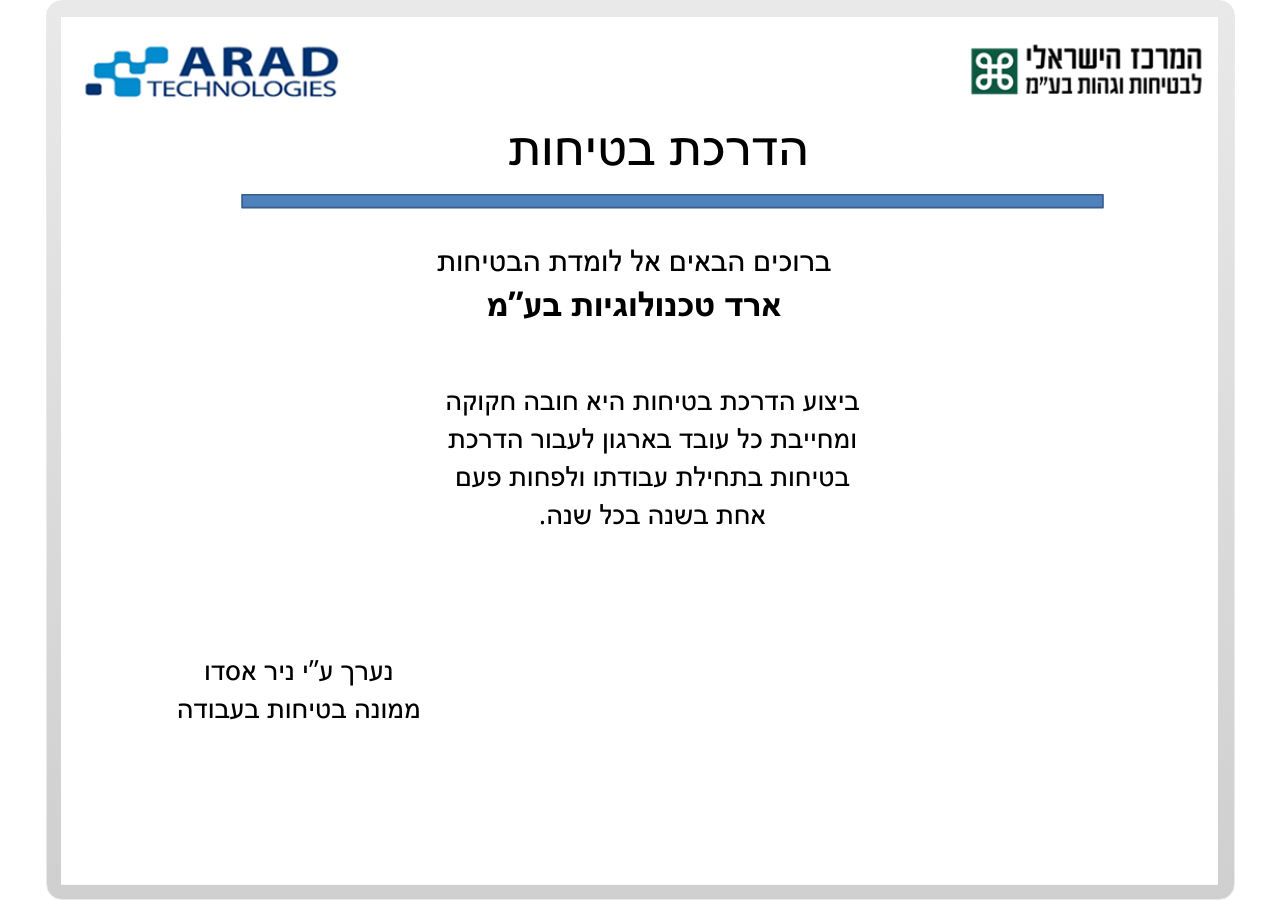
<file: index.html>
<!DOCTYPE html>
<html lang="en-US">
<head>
  <meta charset="utf-8">
  <!-- Created using Storyline 3 - http://www.articulate.com  -->
  <!-- version: 3.10.22406.0 -->
  <title>&#1500;&#1493;&#1502;&#1491;&#1514; &#1489;&#1496;&#1497;&#1495;&#1493;&#1514; &#1488;&#1512;&#1491; &#1496;&#1499;&#1504;&#1493;&#1500;&#1493;&#1490;&#1497;&#1493;&#1514;</title>
  <meta http-equiv="x-ua-compatible" content="IE=edge" />
  <meta name="viewport" content="width=device-width, initial-scale=1.0, user-scalable=no, shrink-to-fit=no, minimal-ui" />
  <meta name="apple-mobile-web-app-capable" content="yes" />
  <style>
    html, body { height: 100%; padding: 0; margin: 0 }
    #app { height: 100%; width: 100%; }
  </style>
  
  <script>window.THREE = { };</script>
</head>
<body style="background: #FFFFFF" class="cs-HTML theme-classic">
  <!-- 360 -->
  <script>!function(e){function n(e,i){return e.test(i)}function i(e){var i=e||navigator.userAgent,o=i.split("[FBAN");if(void 0!==o[1]&&(i=o[0]),this.apple={phone:n(t,i),ipod:n(d,i),tablet:!n(t,i)&&n(s,i),device:n(t,i)||n(d,i)||n(s,i)},this.amazon={phone:n(h,i),tablet:!n(h,i)&&n(a,i),device:n(h,i)||n(a,i)},this.android={phone:n(h,i)||n(b,i),tablet:!n(h,i)&&!n(b,i)&&(n(a,i)||n(r,i)),device:n(h,i)||n(a,i)||n(b,i)||n(r,i)},this.windows={phone:n(l,i),tablet:n(p,i),device:n(l,i)||n(p,i)},this.other={blackberry:n(f,i),blackberry10:n(u,i),opera:n(c,i),firefox:n(A,i),chrome:n(w,i),device:n(f,i)||n(u,i)||n(c,i)||n(A,i)||n(w,i)},this.seven_inch=n(v,i),this.any=this.apple.device||this.android.device||this.windows.device||this.other.device||this.seven_inch,this.phone=this.apple.phone||this.android.phone||this.windows.phone,this.tablet=this.apple.tablet||this.android.tablet||this.windows.tablet,"undefined"==typeof window)return this}function o(){var e=new i;return e.Class=i,e}var t=/iPhone/i,d=/iPod/i,s=/iPad/i,b=/(?=.*\bAndroid\b)(?=.*\bMobile\b)/i,r=/Android/i,h=/(?=.*\bAndroid\b)(?=.*\bSD4930UR\b)/i,a=/(?=.*\bAndroid\b)(?=.*\b(?:KFOT|KFTT|KFJWI|KFJWA|KFSOWI|KFTHWI|KFTHWA|KFAPWI|KFAPWA|KFARWI|KFASWI|KFSAWI|KFSAWA)\b)/i,l=/IEMobile/i,p=/(?=.*\bWindows\b)(?=.*\bARM\b)/i,f=/BlackBerry/i,u=/BB10/i,c=/Opera Mini/i,w=/(CriOS|Chrome)(?=.*\bMobile\b)/i,A=/(?=.*\bFirefox\b)(?=.*\bMobile\b)/i,v=new RegExp("(?:Nexus 7|BNTV250|Kindle Fire|Silk|GT-P1000)","i");"undefined"!=typeof module&&module.exports&&"undefined"==typeof window?module.exports=i:"undefined"!=typeof module&&module.exports&&"undefined"!=typeof window?module.exports=o():"function"==typeof define&&define.amd?define("isMobile",[],e.isMobile=o()):e.isMobile=o()}(this);
    window.isMobile.apple.tablet = window.isMobile.apple.tablet ||
      (navigator.platform === 'MacIntel' && navigator.maxTouchPoints > 1);
    window.isMobile.apple.device = window.isMobile.apple.device || window.isMobile.apple.tablet;
    window.isMobile.tablet = window.isMobile.tablet || window.isMobile.apple.tablet;
    window.isMobile.any = window.isMobile.any || window.isMobile.apple.tablet;
  </script>

  <div id="focus-sink" aria-hidden="true" tabIndex=-1"></div>

  <div id="preso"></div>
  <script>
    window.DS = {};
    window.globals = {
      DATA_PATH_BASE: '',
      HAS_FRAME: true,
      HAS_SLIDE: true,

      lmsPresent: true,
      tinCanPresent: false,
      cmi5Present: false,
      aoSupport: false,
      scale: 'show all',
      captureRc: false,
      browserSize: 'optimal',
      bgColor: '#FFFFFF',
      features: '',
      themeName: 'classic',
      preloaderColor: '#FFFFFF',
      suppressAnalytics: false,
      productChannel: 'perpetual',
      publishSource: 'storyline',
      aid: '',
      cid: '9ee16203-e3bd-46fb-8459-f0e522856671',
      playerVersion: '3.10.22406.0',
      maxIosVideoElements: 5,

      
      parseParams: function(qs) {
        if (window.globals.parsedParams != null) {
          return window.globals.parsedParams;
        }
        qs = (qs || window.location.search.substr(1)).split('+').join(' ');
        var params = {},
            tokens,
            re = /[?&]?([^=]+)=([^&]*)/g;

        while (tokens = re.exec(qs)) {
          params[decodeURIComponent(tokens[1]).trim()] =
            decodeURIComponent(tokens[2]).trim();
        }
        window.globals.parsedParams = params;
        return params;
      }

    };

    (function() {

      var classTypes = [ 'desktop', 'mobile', 'phone', 'tablet' ];

      var addDeviceClasses = function(prefix, testObj) {
        var curr, i;
        for (i = 0; i < classTypes.length; i++) {
          curr = classTypes[i];
          if (testObj[curr]) {
            document.body.classList.add(prefix + curr);
          }
        }
      };

      var params = window.globals.parseParams(),
          isDevicePreview = params.devicepreview === '1',
          isPhoneOverride = params.deviceType === 'phone' || (isDevicePreview && params.phone == '1'),
          isTabletOverride = (params.deviceType === 'tablet' || isDevicePreview) && !isPhoneOverride,
          isMobileOverride = isPhoneOverride || isTabletOverride;

      var deviceView = {
        desktop: !window.isMobile.any && !isMobileOverride,
        mobile: window.isMobile.any || isMobileOverride,
        phone: isPhoneOverride || (window.isMobile.phone && !isTabletOverride),
        tablet: isTabletOverride || window.isMobile.tablet
      };

      window.globals.deviceView = deviceView;
      window.isMobile.desktop = !window.isMobile.any;
      window.isMobile.mobile = window.isMobile.any;

      addDeviceClasses('view-', deviceView);

    })();
  </script>
  
  <script src='story_content/user.js' type=text/javascript></script>
  <div class="slide-loader"></div>

  <script type="text/javascript">
    if (window.globals.deviceView.isMobile) { var doc = document, loader = doc.body.querySelector('.slide-loader'); [ 1, 2, 3 ].forEach(function(n) { var d = doc.createElement('div'); d.style.backgroundColor = window.globals.preloaderColor; d.classList.add('mobile-loader-dot'); d.classList.add('dot' + n); loader.appendChild(d); }); }
  </script>

  <div class="mobile-load-title-overlay" style="display: none">
    <div class="mobile-load-title">&#1500;&#1493;&#1502;&#1491;&#1514; &#1489;&#1496;&#1497;&#1495;&#1493;&#1514; &#1488;&#1512;&#1491; &#1496;&#1499;&#1504;&#1493;&#1500;&#1493;&#1490;&#1497;&#1493;&#1514;</div>
  </div>

  <div class="mobile-chrome-warning"></div>

  <script>
    
    if (window.autoSpider && window.vInterfaceObject) {
      document.querySelector('.mobile-load-title-overlay').style.display = 'none';
    }
  </script>

  

  <link rel="stylesheet" href="html5/data/css/output.min.css" data-noprefix />
</body>
<script src="html5/lib/scripts/ds-bootstrap.min.js"></script>
</html>
</file>
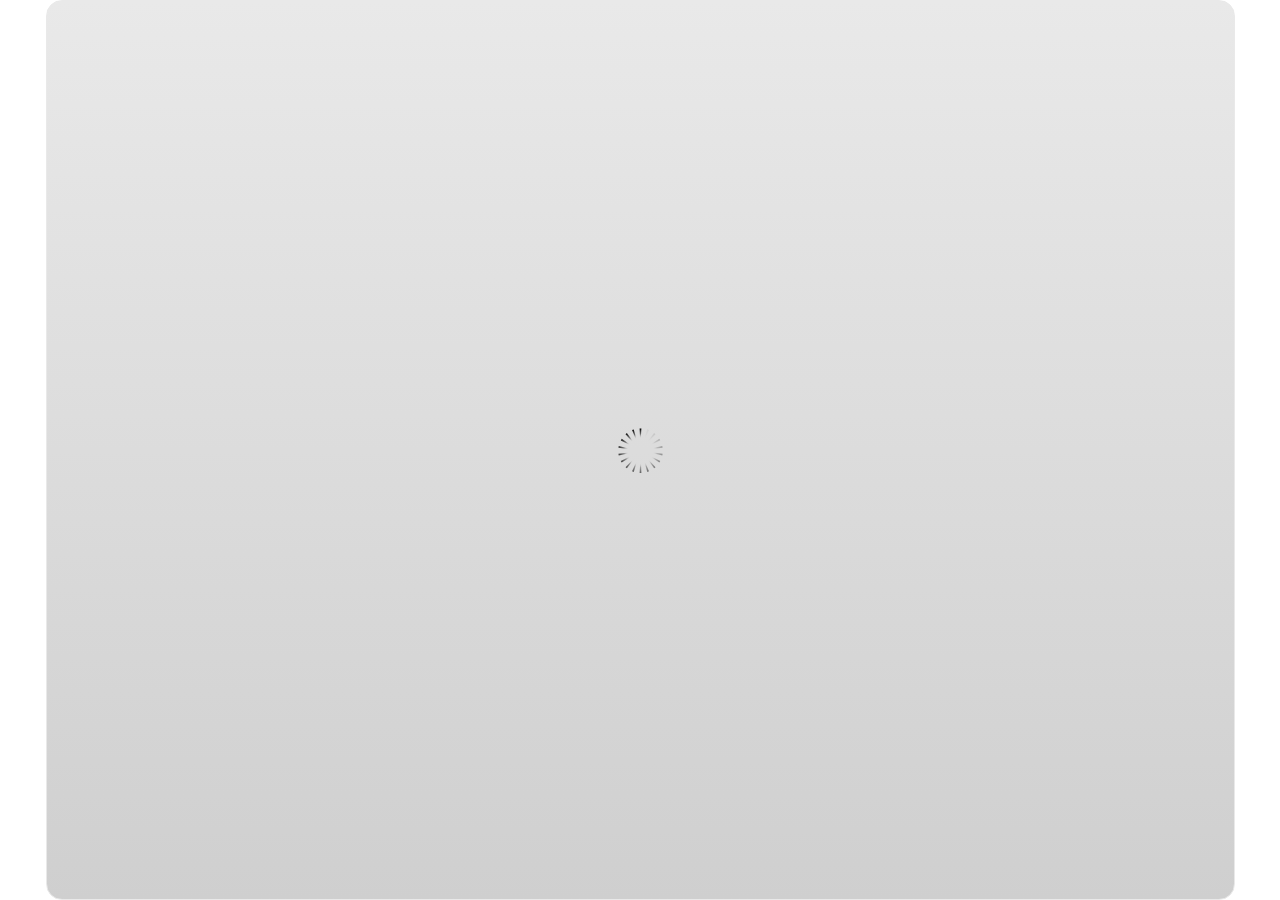
<file: index_lms.html>
<!DOCTYPE html>
<html lang="en-US">
<head>
  <meta charset="utf-8">
  <!-- Created using Storyline 3 - http://www.articulate.com  -->
  <!-- version: 3.10.22406.0 -->
  <title>&#1500;&#1493;&#1502;&#1491;&#1514; &#1489;&#1496;&#1497;&#1495;&#1493;&#1514; &#1488;&#1512;&#1491; &#1496;&#1499;&#1504;&#1493;&#1500;&#1493;&#1490;&#1497;&#1493;&#1514;</title>
  <meta http-equiv="x-ua-compatible" content="IE=edge" />
  <meta name="viewport" content="width=device-width, initial-scale=1.0, user-scalable=no, shrink-to-fit=no, minimal-ui" />
  <meta name="apple-mobile-web-app-capable" content="yes" />
  <style>
    html, body { height: 100%; padding: 0; margin: 0 }
    #app { height: 100%; width: 100%; }
  </style>
  <script src="lms/APIConstants.js" charset="utf-8"></script>
        <script src="lms/Configuration.js" charset="utf-8"></script>
        <script src="lms/UtilityFunctions.js" charset="utf-8"></script>
        <script src="lms/SCORM2004Functions.js" charset="utf-8"></script>
        <script src="lms/SCORMFunctions.js" charset="utf-8"></script>
        <script src="lms/AICCFunctions.js" charset="utf-8"></script>
        <script src="lms/NONEFunctions.js" charset="utf-8"></script>
        <script src="lms/LMSAPI.js" charset="utf-8"></script>
        <script src="lms/API.js" charset="utf-8"></script>

        <script>
          strContentLocation = "story.html";
          window.scormdriver_content = window;
          function LoadContent(){}
        </script>
  <script>window.THREE = { };</script>
</head>
<body style="background: #FFFFFF" class="cs-HTML theme-classic">
  <!-- 360 -->
  <script>!function(e){function n(e,i){return e.test(i)}function i(e){var i=e||navigator.userAgent,o=i.split("[FBAN");if(void 0!==o[1]&&(i=o[0]),this.apple={phone:n(t,i),ipod:n(d,i),tablet:!n(t,i)&&n(s,i),device:n(t,i)||n(d,i)||n(s,i)},this.amazon={phone:n(h,i),tablet:!n(h,i)&&n(a,i),device:n(h,i)||n(a,i)},this.android={phone:n(h,i)||n(b,i),tablet:!n(h,i)&&!n(b,i)&&(n(a,i)||n(r,i)),device:n(h,i)||n(a,i)||n(b,i)||n(r,i)},this.windows={phone:n(l,i),tablet:n(p,i),device:n(l,i)||n(p,i)},this.other={blackberry:n(f,i),blackberry10:n(u,i),opera:n(c,i),firefox:n(A,i),chrome:n(w,i),device:n(f,i)||n(u,i)||n(c,i)||n(A,i)||n(w,i)},this.seven_inch=n(v,i),this.any=this.apple.device||this.android.device||this.windows.device||this.other.device||this.seven_inch,this.phone=this.apple.phone||this.android.phone||this.windows.phone,this.tablet=this.apple.tablet||this.android.tablet||this.windows.tablet,"undefined"==typeof window)return this}function o(){var e=new i;return e.Class=i,e}var t=/iPhone/i,d=/iPod/i,s=/iPad/i,b=/(?=.*\bAndroid\b)(?=.*\bMobile\b)/i,r=/Android/i,h=/(?=.*\bAndroid\b)(?=.*\bSD4930UR\b)/i,a=/(?=.*\bAndroid\b)(?=.*\b(?:KFOT|KFTT|KFJWI|KFJWA|KFSOWI|KFTHWI|KFTHWA|KFAPWI|KFAPWA|KFARWI|KFASWI|KFSAWI|KFSAWA)\b)/i,l=/IEMobile/i,p=/(?=.*\bWindows\b)(?=.*\bARM\b)/i,f=/BlackBerry/i,u=/BB10/i,c=/Opera Mini/i,w=/(CriOS|Chrome)(?=.*\bMobile\b)/i,A=/(?=.*\bFirefox\b)(?=.*\bMobile\b)/i,v=new RegExp("(?:Nexus 7|BNTV250|Kindle Fire|Silk|GT-P1000)","i");"undefined"!=typeof module&&module.exports&&"undefined"==typeof window?module.exports=i:"undefined"!=typeof module&&module.exports&&"undefined"!=typeof window?module.exports=o():"function"==typeof define&&define.amd?define("isMobile",[],e.isMobile=o()):e.isMobile=o()}(this);
    window.isMobile.apple.tablet = window.isMobile.apple.tablet ||
      (navigator.platform === 'MacIntel' && navigator.maxTouchPoints > 1);
    window.isMobile.apple.device = window.isMobile.apple.device || window.isMobile.apple.tablet;
    window.isMobile.tablet = window.isMobile.tablet || window.isMobile.apple.tablet;
    window.isMobile.any = window.isMobile.any || window.isMobile.apple.tablet;
  </script>

  <div id="focus-sink" aria-hidden="true" tabIndex=-1"></div>

  <div id="preso"></div>
  <script>
    window.DS = {};
    window.globals = {
      DATA_PATH_BASE: '',
      HAS_FRAME: true,
      HAS_SLIDE: true,

      lmsPresent: true,
      tinCanPresent: false,
      cmi5Present: false,
      aoSupport: false,
      scale: 'show all',
      captureRc: false,
      browserSize: 'optimal',
      bgColor: '#FFFFFF',
      features: '',
      themeName: 'classic',
      preloaderColor: '#FFFFFF',
      suppressAnalytics: false,
      productChannel: 'perpetual',
      publishSource: 'storyline',
      aid: '',
      cid: '9ee16203-e3bd-46fb-8459-f0e522856671',
      playerVersion: '3.10.22406.0',
      maxIosVideoElements: 5,

      
      parseParams: function(qs) {
        if (window.globals.parsedParams != null) {
          return window.globals.parsedParams;
        }
        qs = (qs || window.location.search.substr(1)).split('+').join(' ');
        var params = {},
            tokens,
            re = /[?&]?([^=]+)=([^&]*)/g;

        while (tokens = re.exec(qs)) {
          params[decodeURIComponent(tokens[1]).trim()] =
            decodeURIComponent(tokens[2]).trim();
        }
        window.globals.parsedParams = params;
        return params;
      }

    };

    (function() {

      var classTypes = [ 'desktop', 'mobile', 'phone', 'tablet' ];

      var addDeviceClasses = function(prefix, testObj) {
        var curr, i;
        for (i = 0; i < classTypes.length; i++) {
          curr = classTypes[i];
          if (testObj[curr]) {
            document.body.classList.add(prefix + curr);
          }
        }
      };

      var params = window.globals.parseParams(),
          isDevicePreview = params.devicepreview === '1',
          isPhoneOverride = params.deviceType === 'phone' || (isDevicePreview && params.phone == '1'),
          isTabletOverride = (params.deviceType === 'tablet' || isDevicePreview) && !isPhoneOverride,
          isMobileOverride = isPhoneOverride || isTabletOverride;

      var deviceView = {
        desktop: !window.isMobile.any && !isMobileOverride,
        mobile: window.isMobile.any || isMobileOverride,
        phone: isPhoneOverride || (window.isMobile.phone && !isTabletOverride),
        tablet: isTabletOverride || window.isMobile.tablet
      };

      window.globals.deviceView = deviceView;
      window.isMobile.desktop = !window.isMobile.any;
      window.isMobile.mobile = window.isMobile.any;

      addDeviceClasses('view-', deviceView);

    })();
  </script>
  
  <script src='story_content/user.js' type=text/javascript></script>
  <div class="slide-loader"></div>

  <script type="text/javascript">
    if (window.globals.deviceView.isMobile) { var doc = document, loader = doc.body.querySelector('.slide-loader'); [ 1, 2, 3 ].forEach(function(n) { var d = doc.createElement('div'); d.style.backgroundColor = window.globals.preloaderColor; d.classList.add('mobile-loader-dot'); d.classList.add('dot' + n); loader.appendChild(d); }); }
  </script>

  <div class="mobile-load-title-overlay" style="display: none">
    <div class="mobile-load-title">&#1500;&#1493;&#1502;&#1491;&#1514; &#1489;&#1496;&#1497;&#1495;&#1493;&#1514; &#1488;&#1512;&#1491; &#1496;&#1499;&#1504;&#1493;&#1500;&#1493;&#1490;&#1497;&#1493;&#1514;</div>
  </div>

  <div class="mobile-chrome-warning"></div>

  <script>
    
    if (window.autoSpider && window.vInterfaceObject) {
      document.querySelector('.mobile-load-title-overlay').style.display = 'none';
    }
  </script>

  <iframe name="AICCComm" src="lms/AICCComm.html" style="display:none;"></iframe>
        <iframe name="rusticisoftware_aicc_results" src="lms/blank.html" style="display:none;"></iframe>
        <iframe name="NothingFrame" src="lms/blank.html" style="display:none;"></iframe>

  <link rel="stylesheet" href="html5/data/css/output.min.css" data-noprefix />
</body>
<script src="html5/lib/scripts/ds-bootstrap.min.js"></script>
</html>
</file>
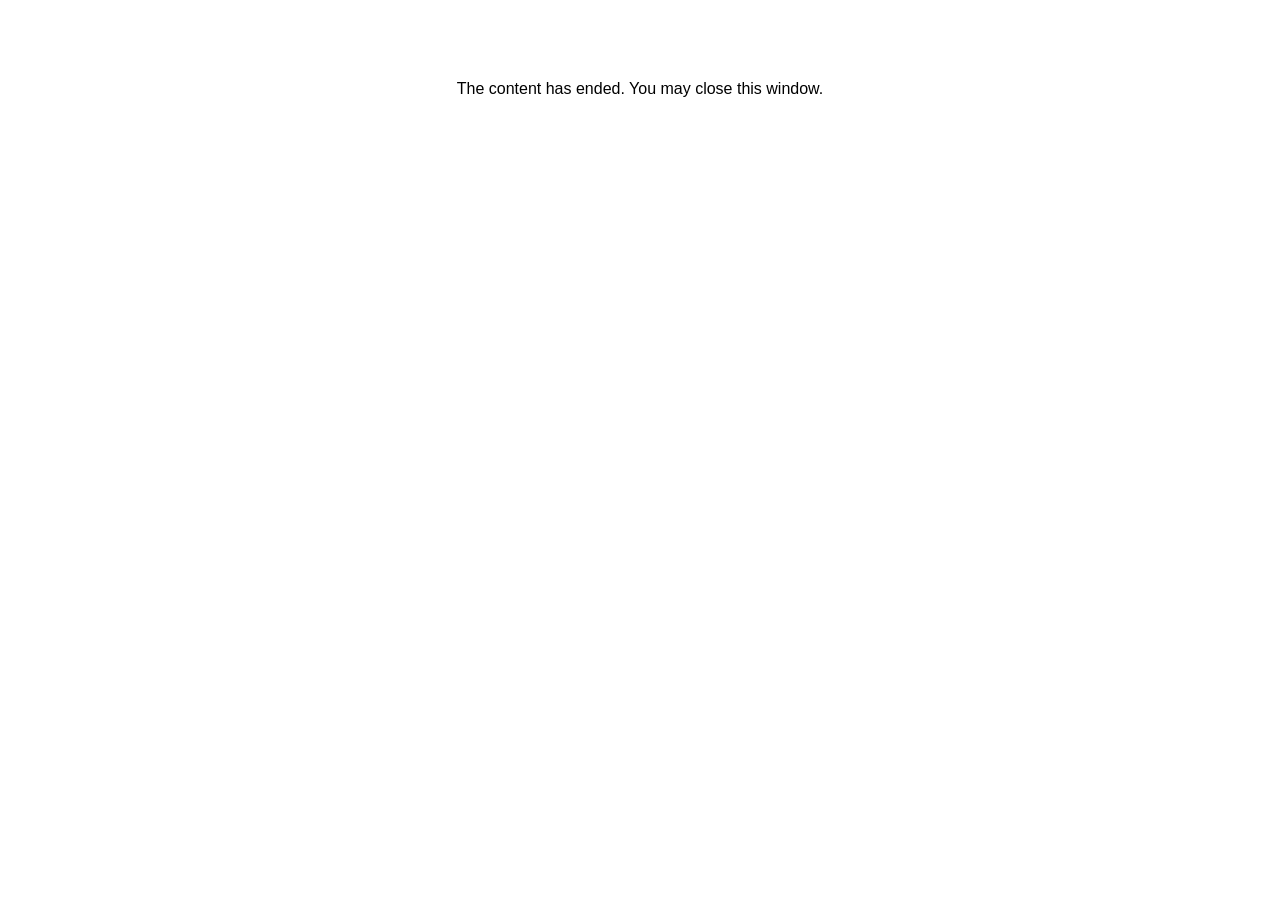
<file: lms/goodbye.html>
<html><body bgcolor="#ffffff">
<center>
<br><br><br><br><font face="Open Sans, articulate, tahoma, arial" size="3" color: "#333333">
The content has ended. You may close this window.
</font>
</center>
</body></html>
</file>
<file: html5/data/css/output.min.css>
@font-face {
  font-family: 'Open SansBold CharsBold5C85E773';
  src: url('[data-uri]');
  font-style: normal;
  font-weight: normal;
}
@font-face {
  font-family: 'Open Sans Charset1_ 5hM2EFC0194';
  src: url('[data-uri]');
  font-style: normal;
  font-weight: normal;
}
@font-face {
  font-family: 'Arial Charset1_ 6EgPlXG27A09F30';
  src: url('[data-uri]');
  font-style: normal;
  font-weight: normal;
}
@font-face {
  font-family: 'ArialBold Charset1_Bold3C6A9683';
  src: url('[data-uri]');
  font-style: normal;
  font-weight: normal;
}
@font-face {
  font-family: 'Wingdings Charset1_ 5pn7EEFC9BC';
  src: url('[data-uri]');
  font-style: normal;
  font-weight: normal;
}
@font-face {
  font-family: 'Symbol Charset1_ 6C3l7i87497200';
  src: url('[data-uri]');
  font-style: normal;
  font-weight: normal;
}
@font-face {
  font-family: 'Open Sans Charset0_v9TY33EDE6F2';
  src: url('[data-uri]');
  font-style: normal;
  font-weight: normal;
}
.cs-npnxnanbnsnfns00000000001 .cs-infopanel  {
  box-shadow: 0 1px 0 rgba(184, 184, 184, 1);
  background: rgba(255, 255, 255, 1);
}
.cs-npnxnanbnsnfns00000000001 .cs-infopanel .cs-link {
  color: rgba(124, 34, 128, 1);
}
.cs-npnxnanbnsnfns00000000001 .cs-infopanel .cs-link:hover {
  color: rgba(0, 0, 238, 1);
}
.cs-npnxnanbnsnfns00000000001 .cs-infopanel .cs-name {
  color: rgba(68, 68, 68, 1);
}
.cs-npnxnanbnsnfns00000000001 .cs-infopanel .cs-title {
  color: rgba(153, 153, 153, 1);
}
.cs-npnxnanbnsnfns00000000001 .cs-infopanelpopup  {
  box-shadow: 0 1px 0 rgba(184, 184, 184, 1);
  background: linear-gradient(180deg, rgba(233, 233, 233, 1) 0%, rgba(207, 207, 207, 1) 100%);
}
.cs-npnxnanbnsnfns00000000001 .cs-infopanelpopup .cs-link {
  color: rgba(124, 34, 128, 1);
}
.cs-npnxnanbnsnfns00000000001 .cs-infopanelpopup .cs-link:hover {
  color: rgba(0, 0, 238, 1);
}
.cs-npnxnanbnsnfns00000000001 .cs-infopanelpopup .cs-name {
  color: rgba(68, 68, 68, 1);
}
.cs-npnxnanbnsnfns00000000001 .cs-infopanelpopup .cs-bio {
  color: rgba(153, 153, 153, 1);
}
.cs-npnxnanbnsnfns00000000001 .cs-timer  {
  color: rgba(85, 85, 85, 1);
}
.cs-npnxnanbnsnfns00000000001 .cs-duration stop:first-child {
  stop-color: rgba(0, 215, 255, 1);
}
.cs-npnxnanbnsnfns00000000001 .cs-duration stop:last-child {
  stop-color: rgba(0, 171, 255, 1);
}
.cs-npnxnanbnsnfns00000000001 .cs-elapsed stop:first-child {
  stop-color: rgba(254, 227, 71, 1);
}
.cs-npnxnanbnsnfns00000000001 .cs-elapsed stop:last-child {
  stop-color: rgba(252, 204, 42, 1);
}
.cs-npnxnanbnsnfns00000000001 .cs-timer .cs-pie .cs-innerstroke {
  stroke: rgba(199, 199, 199, 1);
}
.cs-npnxnanbnsnfns00000000001 .cs-timer .cs-pie .cs-innerborder {
  stroke: rgba(255, 255, 255, 1);
}
.cs-npnxnanbnsnfns00000000001 .cs-window  {
  box-shadow: 0 8px 5px rgba(0, 0, 0, 0.2);
  border-color: rgba(234, 234, 234, 1);
  background: rgba(243, 243, 243, 1);
  color: rgba(85, 85, 85, 1);
}
.cs-npnxnanbnsnfns00000000001 .cs-window .cs-diva {
  border-color: rgba(247, 247, 247, 1);
}
.cs-npnxnanbnsnfns00000000001 .cs-window .cs-divb {
  border-color: rgba(211, 211, 211, 1);
}
.cs-npnxnanbnsnfns00000000001 .cs-editor .cs-editor-slide {
  color: rgba(85, 85, 85, 1);
}
.cs-npnxnanbnsnfns00000000001 .cs-editor .cs-editor-html {
  color: rgba(68, 68, 68, 1);
}
.cs-npnxnanbnsnfns00000000001 .cs-editor .cs-editor-button {
  text-shadow: 0 1px 0 rgba(240, 240, 240, 1);
  color: rgba(53, 53, 53, 1);
  border-color: rgba(177, 177, 177, 1);
  background: linear-gradient(180deg, rgba(245, 245, 245, 1) 0%, rgba(199, 199, 199, 1) 100%);
}
.cs-npnxnanbnsnfns00000000001 .cs-editor .cs-editor-button:hover {
  background: linear-gradient(180deg, rgba(242, 242, 242, 1) 0%, rgba(175, 175, 175, 1) 100%);
}
.cs-npnxnanbnsnfns00000000001 .cs-editor .cs-editor-button:active {
  background: linear-gradient(180deg, rgba(199, 199, 199, 1) 0%, rgba(244, 244, 244, 1) 100%);
}
.cs-npnxnanbnsnfns00000000001 .cs-listitem  {
  color: rgba(53, 53, 53, 1);
  border-color: rgba(223, 223, 223, 1);
}
.cs-npnxnanbnsnfns00000000001 .cs-listitem.cs-viewed {
  color: rgba(144, 144, 144, 1);
}
.cs-npnxnanbnsnfns00000000001 .cs-listitem.cs-selected {
  color: rgba(53, 53, 53, 1);
  background: rgba(192, 226, 241, 1);
}
.cs-npnxnanbnsnfns00000000001 .cs-listitem.cs-selected:hover {
  background: rgba(192, 226, 241, 1);
}
.cs-npnxnanbnsnfns00000000001 .cs-listitem.cs-selected.hover {
  background: rgba(192, 226, 241, 1);
}
.cs-npnxnanbnsnfns00000000001 .cs-listitem.cs-selected:focus {
  background: rgba(192, 226, 241, 1);
}
.cs-npnxnanbnsnfns00000000001 .cs-listitem .cs-icon-carrot {
  fill: rgba(53, 53, 53, 1);
}
.cs-npnxnanbnsnfns00000000001 .cs-listitem .cs-icon-carrot .cs-shadow {
  fill: rgba(255, 255, 255, 1);
}
.cs-npnxnanbnsnfns00000000001 .cs-listitem:hover {
  background: rgba(230, 230, 230, 1);
}
.cs-npnxnanbnsnfns00000000001 .cs-listitem.hover {
  background: rgba(230, 230, 230, 1);
}
.cs-npnxnanbnsnfns00000000001 .cs-listitem:focus {
  background: rgba(230, 230, 230, 1);
}
.cs-npnxnanbnsnfns00000000001 .cs-glossary  {
  color: rgba(53, 53, 53, 1);
}
.cs-npnxnanbnsnfns00000000001 .cs-glossary .cs-scrolling-panel {
  background: rgba(231, 231, 231, 1);
}
.cs-npnxnanbnsnfns00000000001 .cs-glossary .cs-term.cs-selected .cs-choice-list-trigger {
  color: rgba(53, 53, 53, 1);
  background: rgba(192, 226, 241, 1);
}
.cs-npnxnanbnsnfns00000000001 .cs-glossary .cs-term.cs-selected .cs-choice-list-trigger:focus {
  color: rgba(53, 53, 53, 1);
  background: rgba(192, 226, 241, 1);
}
.cs-npnxnanbnsnfns00000000001 .cs-glossary .cs-term:hover .cs-choice-list-trigger {
  background: rgba(230, 230, 230, 1);
}
.cs-npnxnanbnsnfns00000000001 .cs-glossary .cs-term.hover .cs-choice-list-trigger {
  background: rgba(230, 230, 230, 1);
}
.cs-npnxnanbnsnfns00000000001 .cs-glossary .cs-term .cs-choice-list-trigger:focus {
  background: rgba(230, 230, 230, 1);
}
.cs-npnxnanbnsnfns00000000001 .cs-glossary .cs-diva {
  border-color: rgba(226, 226, 226, 1);
}
.cs-npnxnanbnsnfns00000000001 .cs-glossary .cs-divb {
  border-color: rgba(226, 226, 226, 1);
}
.cs-npnxnanbnsnfns00000000001 .cs-glossary .cs-divc {
  border-color: rgba(250, 250, 250, 1);
}
.cs-npnxnanbnsnfns00000000001 .cs-glossary .cs-heading {
  color: rgba(68, 68, 68, 1);
}
.cs-npnxnanbnsnfns00000000001 .cs-resource .cs-separator {
  border-color: rgba(224, 224, 224, 1);
}
.cs-npnxnanbnsnfns00000000001 .cs-outline  {
  color: rgba(68, 68, 68, 1);
}
.cs-npnxnanbnsnfns00000000001 .cs-outline .cs-diva {
  border-color: rgba(198, 198, 198, 1);
}
.cs-npnxnanbnsnfns00000000001 .cs-outline .cs-divb {
  border-color: rgba(249, 249, 249, 1);
}
.cs-npnxnanbnsnfns00000000001 .cs-outline .cs-divc {
  border-color: rgba(225, 225, 225, 1);
}
.cs-npnxnanbnsnfns00000000001 .cs-outline .cs-search-filter:hover {
  color: rgba(0, 0, 238, 1);
}
.cs-npnxnanbnsnfns00000000001 .cs-outline .cs-search-filter.hover {
  color: rgba(0, 0, 238, 1);
}
.cs-npnxnanbnsnfns00000000001 .cs-transcript  {
  color: rgba(68, 68, 68, 1);
}
.cs-npnxnanbnsnfns00000000001 .cs-transcript .cs-div {
  border-color: rgba(225, 225, 225, 1);
}
.cs-npnxnanbnsnfns00000000001 .cs-tabs:not(.topmenu-item) {
  color: rgba(85, 85, 85, 1);
}
.cs-npnxnanbnsnfns00000000001 .cs-tabs .cs-inner-button:not(.topmenu-item) {
  text-shadow: 0 1px 0 rgba(240, 240, 240, 1);
}
.cs-npnxnanbnsnfns00000000001 .cs-tabs:hover:not(.topmenu-item) {
  color: rgba(51, 51, 51, 1);
}
.cs-npnxnanbnsnfns00000000001 .cs-tabs.cs-selected {
  background: rgba(243, 243, 243, 1);
  color: rgba(51, 51, 51, 1);
}
.cs-npnxnanbnsnfns00000000001 .cs-seekcontrol  {
  background: linear-gradient(180deg, rgba(245, 245, 245, 1) 0%, rgba(199, 199, 199, 1) 100%);
  border-color: rgba(177, 177, 177, 1);
}
.cs-npnxnanbnsnfns00000000001 .cs-seekcontrol .cs-button:hover .cs-icon {
  fill: rgba(85, 85, 85, 1);
}
.cs-npnxnanbnsnfns00000000001 .cs-seekcontrol .cs-button.hover .cs-icon {
  fill: rgba(85, 85, 85, 1);
}
.cs-npnxnanbnsnfns00000000001 .cs-seekcontrol .cs-button .cs-icon-shadow {
  fill: rgba(240, 240, 240, 1);
}
.cs-npnxnanbnsnfns00000000001 .cs-seekcontrol .cs-button .cs-icon {
  fill: rgba(45, 45, 45, 1);
}
.cs-npnxnanbnsnfns00000000001 .cs-seekcontrol .cs-seek .cs-fill {
  background: rgba(255, 255, 255, 1);
}
.cs-npnxnanbnsnfns00000000001 .cs-seekcontrol .cs-seek {
  background: rgba(231, 231, 231, 1);
  border-color: rgba(184, 184, 184, 1);
}
.cs-npnxnanbnsnfns00000000001 .cs-searchinput .cs-input {
  color: rgba(138, 138, 138, 1);
  border-color: rgba(173, 173, 173, 1);
  background: rgba(223, 223, 223, 1);
}
.cs-npnxnanbnsnfns00000000001 .cs-searchinput .cs-input:focus {
  color: rgba(51, 51, 51, 1);
  background: rgba(250, 250, 250, 1);
}
.cs-npnxnanbnsnfns00000000001 .cs-searchinput .cs-input:hover {
  box-shadow: inset 0 0 1px 0 rgba(107, 248, 255, 1);
}
.cs-npnxnanbnsnfns00000000001 .cs-searchinput .cs-input.hover {
  box-shadow: inset 0 0 1px 0 rgba(107, 248, 255, 1);
}
.cs-npnxnanbnsnfns00000000001 .cs-searchinput .cs-button .cs-icon {
  fill: rgba(138, 138, 138, 1);
}
.cs-npnxnanbnsnfns00000000001 .cs-searchinput .cs-button:hover {
  fill: linear-gradient(180deg, rgba(245, 245, 245, 1) 0%, rgba(199, 199, 199, 1) 100%);
}
.cs-npnxnanbnsnfns00000000001 .cs-searchinput .cs-button.hover {
  fill: linear-gradient(180deg, rgba(245, 245, 245, 1) 0%, rgba(199, 199, 199, 1) 100%);
}
.cs-npnxnanbnsnfns00000000001 .cs-menu  {
  box-shadow: 0 1px 0 rgba(184, 184, 184, 1);
  background: rgba(243, 243, 243, 1);
}
.cs-npnxnanbnsnfns00000000001 .cs-topmenu-item.active .cs-tab {
  background: rgba(243, 243, 243, 1);
}
.cs-npnxnanbnsnfns00000000001 .cs-logo  {
  box-shadow: 0 1px 0 rgba(184, 184, 184, 1);
  background: rgba(255, 255, 255, 1);
}
.cs-npnxnanbnsnfns00000000001 .cs-checkbox  {
  color: rgba(68, 68, 68, 1);
}
.cs-npnxnanbnsnfns00000000001 .cs-checkbox:hover {
  border-color: rgba(107, 248, 255, 1);
}
.cs-npnxnanbnsnfns00000000001 .cs-checkbox.hover {
  border-color: rgba(107, 248, 255, 1);
}
.cs-npnxnanbnsnfns00000000001 .cs-checkbox .cs-box {
  color: rgba(255, 255, 255, 1);
  border-color: rgba(184, 184, 184, 1);
}
.cs-npnxnanbnsnfns00000000001 .cs-checkbox .cs-box:checked::after {
  color: rgba(51, 204, 0, 1);
}
.cs-npnxnanbnsnfns00000000001 .cs-button  {
  text-shadow: 0 1px 0 rgba(240, 240, 240, 1);
  color: rgba(53, 53, 53, 1);
  border-color: rgba(177, 177, 177, 1);
  background: linear-gradient(180deg, rgba(245, 245, 245, 1) 0%, rgba(199, 199, 199, 1) 100%);
  box-shadow: 0 1px 0 rgba(207, 207, 207, 1);
}
.cs-npnxnanbnsnfns00000000001 .cs-button .cs-icon {
  fill: rgba(53, 53, 53, 1);
}
.cs-npnxnanbnsnfns00000000001 .cs-button .cs-icon-shadow {
  fill: rgba(240, 240, 240, 1);
}
.cs-npnxnanbnsnfns00000000001 .cs-button:hover {
  background: linear-gradient(180deg, rgba(242, 242, 242, 1) 0%, rgba(175, 175, 175, 1) 100%);
}
.cs-npnxnanbnsnfns00000000001 .cs-button.hover {
  background: linear-gradient(180deg, rgba(242, 242, 242, 1) 0%, rgba(175, 175, 175, 1) 100%);
}
.cs-npnxnanbnsnfns00000000001 .cs-button:active {
  background: linear-gradient(180deg, rgba(199, 199, 199, 1) 0%, rgba(244, 244, 244, 1) 100%);
}
.cs-npnxnanbnsnfns00000000001 .cs-button.cs-disabled:hover {
  background: linear-gradient(180deg, rgba(245, 245, 245, 1) 0%, rgba(199, 199, 199, 1) 100%);
}
.cs-npnxnanbnsnfns00000000001 .cs-button.cs-disabled.hover {
  background: linear-gradient(180deg, rgba(245, 245, 245, 1) 0%, rgba(199, 199, 199, 1) 100%);
}
.cs-npnxnanbnsnfns00000000001 .cs-button.cs-disabled:active {
  background: linear-gradient(180deg, rgba(245, 245, 245, 1) 0%, rgba(199, 199, 199, 1) 100%);
}
.cs-npnxnanbnsnfns00000000001 .cs-button.cs-volume:hover {
  background: linear-gradient(180deg, rgba(245, 245, 245, 1) 0%, rgba(199, 199, 199, 1) 100%);
}
.cs-npnxnanbnsnfns00000000001 .cs-button.cs-volume.hover {
  background: linear-gradient(180deg, rgba(245, 245, 245, 1) 0%, rgba(199, 199, 199, 1) 100%);
}
.cs-npnxnanbnsnfns00000000001 .cs-button.cs-volume:active {
  background: linear-gradient(180deg, rgba(245, 245, 245, 1) 0%, rgba(199, 199, 199, 1) 100%);
}
.cs-npnxnanbnsnfns00000000001.cs-base  {
  color: rgba(85, 85, 85, 1);
  border-color: rgba(233, 233, 233, 1);
  background: linear-gradient(180deg, rgba(233, 233, 233, 1) 0%, rgba(207, 207, 207, 1) 100%);
}
.cs-npnxnanbnsnfns00000000001.cs-base .cs-separator .cs-diva {
  background: rgba(211, 211, 211, 1);
}
.cs-npnxnanbnsnfns00000000001.cs-base .cs-separator .cs-divb {
  background: rgba(247, 247, 247, 1);
}
.cs-npnxnanbnsnfns00000000001.cs-base .cs-topmenu-item.active .cs-tab {
  border-color: rgba(211, 211, 211, 1);
}
.cs-npnxnanbnsnfns00000000001.cs-base .cs-topmenu-item.active .cs-panel {
  border-color: rgba(211, 211, 211, 1);
}
.cs-npnxnanbnsnfns00000000001.cs-base .cs-left {
  background: linear-gradient(180deg, rgba(219, 219, 219, 1) 0%, rgba(195, 195, 195, 1) 100%);
}
.cs-npnxnanbnsnfns00000000001.cs-base .cs-area-primary .cs-slide-container {
  background: linear-gradient(180deg, rgba(233, 233, 233, 1) 0%, rgba(207, 207, 207, 1) 100%);
}
.cs-npnxnanbnsnfns00000000001 .cs-volume::-moz-range-thumb {
  border-color: rgba(165, 165, 165, 1);
  box-shadow: inset 0 0 1px 0 rgba(212, 212, 212, 1);
  background: rgba(200, 200, 200, 1);
}
.cs-npnxnanbnsnfns00000000001 .cs-volume::-ms-thumb {
  border-color: rgba(165, 165, 165, 1);
  box-shadow: inset 0 0 1px 0 rgba(212, 212, 212, 1);
  background: rgba(200, 200, 200, 1);
}
.cs-npnxnanbnsnfns00000000001 .cs-volume::-webkit-slider-thumb {
  border-color: rgba(165, 165, 165, 1);
  box-shadow: inset 0 0 1px 0 rgba(212, 212, 212, 1);
  background: rgba(200, 200, 200, 1);
}
.cs-npnxnanbnsnfns00000000001 .cs-volume::-moz-range-track {
  border-color: rgba(242, 242, 242, 1);
  background: linear-gradient(180deg, rgba(188, 188, 188, 1) 0%, rgba(188, 188, 188, 1) 50.196%, rgba(195, 195, 195, 1) 100%);
}
.cs-npnxnanbnsnfns00000000001 .cs-volume::-ms-track {
  border-color: rgba(242, 242, 242, 1);
  background: linear-gradient(180deg, rgba(188, 188, 188, 1) 0%, rgba(188, 188, 188, 1) 50.196%, rgba(195, 195, 195, 1) 100%);
}
.cs-npnxnanbnsnfns00000000001 .cs-volume::-webkit-slider-runnable-track {
  border-color: rgba(242, 242, 242, 1);
  background: linear-gradient(180deg, rgba(188, 188, 188, 1) 0%, rgba(188, 188, 188, 1) 50.196%, rgba(195, 195, 195, 1) 100%);
}
body.show-focus .tab-focus-box {
  border-color: rgba(255, 255, 0, 1);
}
.skipnav {
  border-color: rgba(255, 255, 0, 1);
}
.fn-npnxnanbsnfns00000000001 {
  font-family: 'Open SansD6FFC9F9';
  -webkit-font-variant-ligatures: no-common-ligatures;
  font-variant-ligatures: no-common-ligatures;
}
.fn-pxabnsnfns00000000001 {
  font-family: 'Open SansD6FFC9F9';
  -webkit-font-variant-ligatures: no-common-ligatures;
  font-variant-ligatures: no-common-ligatures;
}
.fn-npxnabnsnfns00000000001 {
  font-family: 'Open SansD6FFC9F9';
  -webkit-font-variant-ligatures: no-common-ligatures;
  font-variant-ligatures: no-common-ligatures;
}
.fn-npnxnanbnsnfns00000000001 {
  font-family: 'Open SansD6FFC9F9';
  -webkit-font-variant-ligatures: no-common-ligatures;
  font-variant-ligatures: no-common-ligatures;
}
.fn-pxabnsnfns00000000000 {
  font-family: 'Open SansD6FFC9F9';
  -webkit-font-variant-ligatures: no-common-ligatures;
  font-variant-ligatures: no-common-ligatures;
}
@font-face {
  font-family: 'Open SansD6FFC9F9';
  src: url('[data-uri]');
  font-style: normal;
  font-weight: bold;
}
@font-face {
  font-family: 'Open SansD6FFC9F9';
  src: url('[data-uri]');
  font-style: normal;
  font-weight: normal;
}
.cs-InvalidPromptSlide .cs-65qRVpsc7Bj-InvalidPromptSlide-btn0 {
  color: rgba(53, 53, 53, 1);
  border-color: rgba(177, 177, 177, 1);
  background: linear-gradient(180deg, rgba(245, 245, 245, 1) 0%, rgba(199, 199, 199, 1) 100%);
  text-shadow: 0 1px 0 rgba(240, 240, 240, 1);
}
.cs-InvalidPromptSlide .cs-65qRVpsc7Bj-InvalidPromptSlide-btn0 .cs-html {
  color: rgba(68, 68, 68, 1);
}
.cs-InvalidPromptSlide .cs-65qRVpsc7Bj-InvalidPromptSlide-btn0 .cs-slide {
  border-color: rgba(85, 85, 85, 1);
}
.cs-InvalidPromptSlide .cs-65qRVpsc7Bj-InvalidPromptSlide-btn0:hover {
  background: linear-gradient(180deg, rgba(242, 242, 242, 1) 0%, rgba(175, 175, 175, 1) 100%);
}
.cs-InvalidPromptSlide .cs-65qRVpsc7Bj-InvalidPromptSlide-btn0:active {
  background: linear-gradient(180deg, rgba(199, 199, 199, 1) 0%, rgba(244, 244, 244, 1) 100%);
}
.cs-PrintPromptSlide .cs-65qRVpsc7Bj-PrintPromptSlide-btn0 {
  color: rgba(53, 53, 53, 1);
  border-color: rgba(177, 177, 177, 1);
  background: linear-gradient(180deg, rgba(245, 245, 245, 1) 0%, rgba(199, 199, 199, 1) 100%);
  text-shadow: 0 1px 0 rgba(240, 240, 240, 1);
}
.cs-PrintPromptSlide .cs-65qRVpsc7Bj-PrintPromptSlide-btn0 .cs-html {
  color: rgba(68, 68, 68, 1);
}
.cs-PrintPromptSlide .cs-65qRVpsc7Bj-PrintPromptSlide-btn0 .cs-slide {
  border-color: rgba(85, 85, 85, 1);
}
.cs-PrintPromptSlide .cs-65qRVpsc7Bj-PrintPromptSlide-btn0:hover {
  background: linear-gradient(180deg, rgba(242, 242, 242, 1) 0%, rgba(175, 175, 175, 1) 100%);
}
.cs-PrintPromptSlide .cs-65qRVpsc7Bj-PrintPromptSlide-btn0:active {
  background: linear-gradient(180deg, rgba(199, 199, 199, 1) 0%, rgba(244, 244, 244, 1) 100%);
}
.cs-ScrollPromptSlide .cs-65qRVpsc7Bj-ScrollPromptSlide-btn0 {
  color: rgba(53, 53, 53, 1);
  border-color: rgba(177, 177, 177, 1);
  background: linear-gradient(180deg, rgba(245, 245, 245, 1) 0%, rgba(199, 199, 199, 1) 100%);
  text-shadow: 0 1px 0 rgba(240, 240, 240, 1);
}
.cs-ScrollPromptSlide .cs-65qRVpsc7Bj-ScrollPromptSlide-btn0 .cs-html {
  color: rgba(68, 68, 68, 1);
}
.cs-ScrollPromptSlide .cs-65qRVpsc7Bj-ScrollPromptSlide-btn0 .cs-slide {
  border-color: rgba(85, 85, 85, 1);
}
.cs-ScrollPromptSlide .cs-65qRVpsc7Bj-ScrollPromptSlide-btn0:hover {
  background: linear-gradient(180deg, rgba(242, 242, 242, 1) 0%, rgba(175, 175, 175, 1) 100%);
}
.cs-ScrollPromptSlide .cs-65qRVpsc7Bj-ScrollPromptSlide-btn0:active {
  background: linear-gradient(180deg, rgba(199, 199, 199, 1) 0%, rgba(244, 244, 244, 1) 100%);
}
.cs-ResumePromptSlide .cs-65qRVpsc7Bj-ResumePromptSlide-btn0 {
  color: rgba(53, 53, 53, 1);
  border-color: rgba(177, 177, 177, 1);
  background: linear-gradient(180deg, rgba(245, 245, 245, 1) 0%, rgba(199, 199, 199, 1) 100%);
  text-shadow: 0 1px 0 rgba(240, 240, 240, 1);
}
.cs-ResumePromptSlide .cs-65qRVpsc7Bj-ResumePromptSlide-btn0 .cs-html {
  color: rgba(68, 68, 68, 1);
}
.cs-ResumePromptSlide .cs-65qRVpsc7Bj-ResumePromptSlide-btn0 .cs-slide {
  border-color: rgba(85, 85, 85, 1);
}
.cs-ResumePromptSlide .cs-65qRVpsc7Bj-ResumePromptSlide-btn0:hover {
  background: linear-gradient(180deg, rgba(242, 242, 242, 1) 0%, rgba(175, 175, 175, 1) 100%);
}
.cs-ResumePromptSlide .cs-65qRVpsc7Bj-ResumePromptSlide-btn0:active {
  background: linear-gradient(180deg, rgba(199, 199, 199, 1) 0%, rgba(244, 244, 244, 1) 100%);
}
.cs-ResumePromptSlide .cs-65qRVpsc7Bj-ResumePromptSlide-btn1 {
  color: rgba(53, 53, 53, 1);
  border-color: rgba(177, 177, 177, 1);
  background: linear-gradient(180deg, rgba(245, 245, 245, 1) 0%, rgba(199, 199, 199, 1) 100%);
  text-shadow: 0 1px 0 rgba(240, 240, 240, 1);
}
.cs-ResumePromptSlide .cs-65qRVpsc7Bj-ResumePromptSlide-btn1 .cs-html {
  color: rgba(68, 68, 68, 1);
}
.cs-ResumePromptSlide .cs-65qRVpsc7Bj-ResumePromptSlide-btn1 .cs-slide {
  border-color: rgba(85, 85, 85, 1);
}
.cs-ResumePromptSlide .cs-65qRVpsc7Bj-ResumePromptSlide-btn1:hover {
  background: linear-gradient(180deg, rgba(242, 242, 242, 1) 0%, rgba(175, 175, 175, 1) 100%);
}
.cs-ResumePromptSlide .cs-65qRVpsc7Bj-ResumePromptSlide-btn1:active {
  background: linear-gradient(180deg, rgba(199, 199, 199, 1) 0%, rgba(244, 244, 244, 1) 100%);
}
.cs-ExternalInterfaceErrorSlide .cs-buttonOK {
  color: rgba(53, 53, 53, 1);
  border-color: rgba(177, 177, 177, 1);
  background: linear-gradient(180deg, rgba(245, 245, 245, 1) 0%, rgba(199, 199, 199, 1) 100%);
  text-shadow: 0 1px 0 rgba(240, 240, 240, 1);
}
.cs-ExternalInterfaceErrorSlide .cs-buttonOK .cs-html {
  color: rgba(68, 68, 68, 1);
}
.cs-ExternalInterfaceErrorSlide .cs-buttonOK .cs-slide {
  border-color: rgba(85, 85, 85, 1);
}
.cs-ExternalInterfaceErrorSlide .cs-buttonOK:hover {
  background: linear-gradient(180deg, rgba(242, 242, 242, 1) 0%, rgba(175, 175, 175, 1) 100%);
}
.cs-ExternalInterfaceErrorSlide .cs-buttonOK:active {
  background: linear-gradient(180deg, rgba(199, 199, 199, 1) 0%, rgba(244, 244, 244, 1) 100%);
}
</file>
